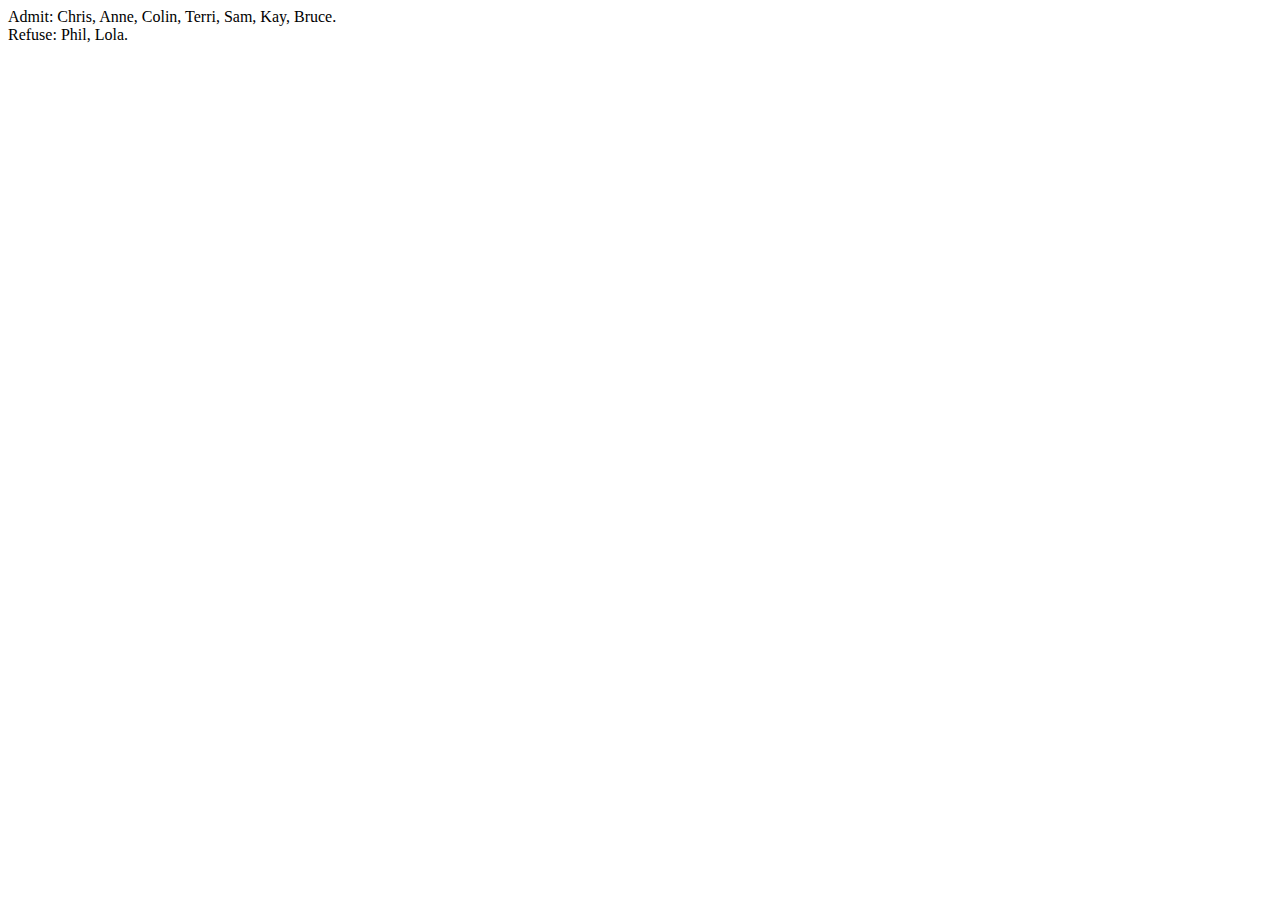
<file: filling-in-a-guest-list/index.html>
<!DOCTYPE html>
<html lang="en">
<head>
    <meta charset="UTF-8">
    <meta name="viewport" content="width=device-width, initial-scale=1.0">
    <title>MDN - Looping Code | Active Learning</title>
</head>
<body>
    <div class="admitted"></div>
    <div class="refused"></div>
    <script src="script.js"></script>
</body>
</html>
</file>
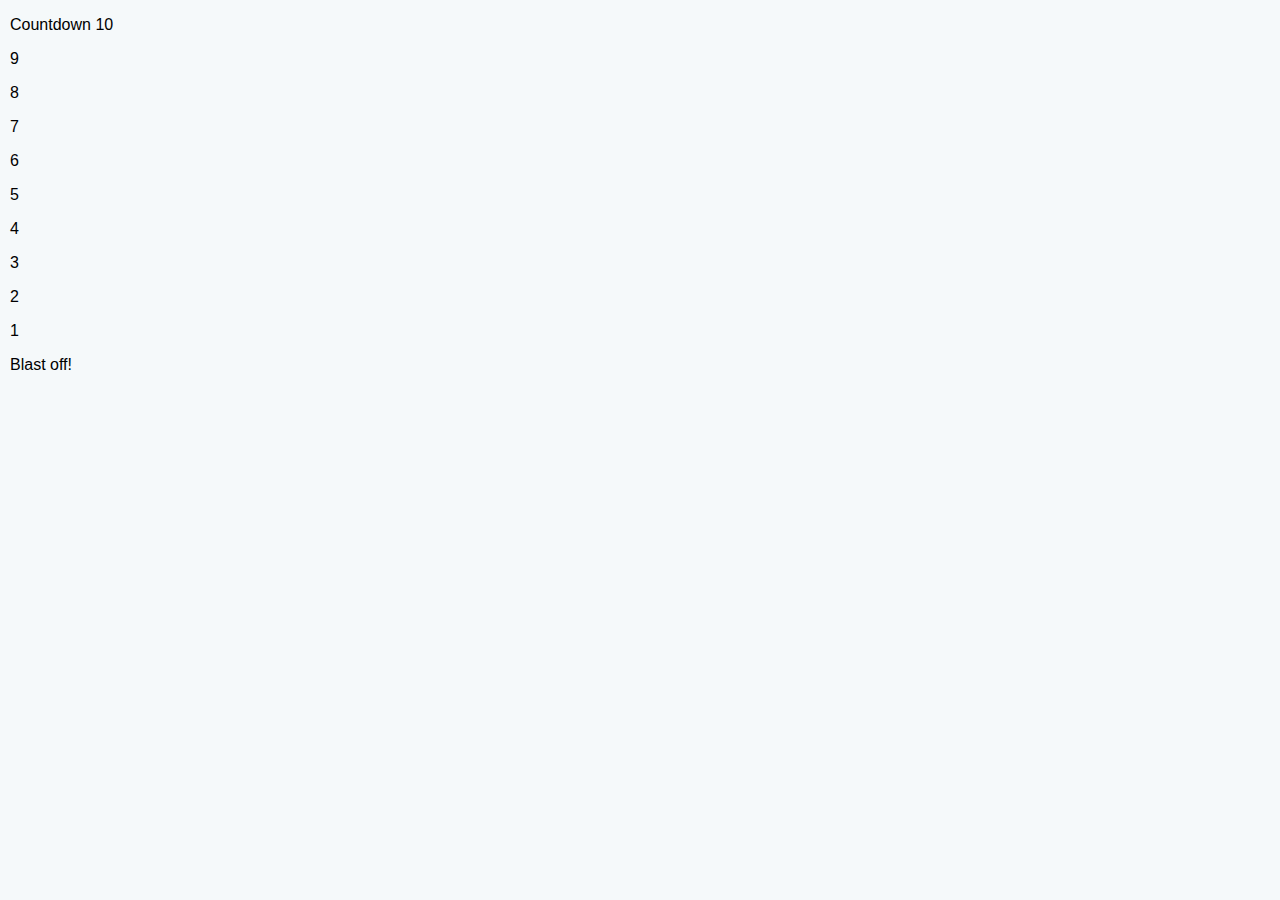
<file: launch-countdown/index.html>
<!DOCTYPE html>
<html lang="en">
<head>
    <meta charset="UTF-8">
    <meta name="viewport" content="width=device-width, initial-scale=1.0">
    <link rel="stylesheet" href="style.css">
    <title>MDN - Looping Code | Active Learning</title>
</head>
<body>
    <div class="output"></div>
    <script src="script.js"></script>
</body>
</html>
</file>
<file: launch-countdown/style.css>
html {
    font-family: sans-serif;
}

body {
    margin: 10px;
    background: #f5f9fa;
}
</file>
